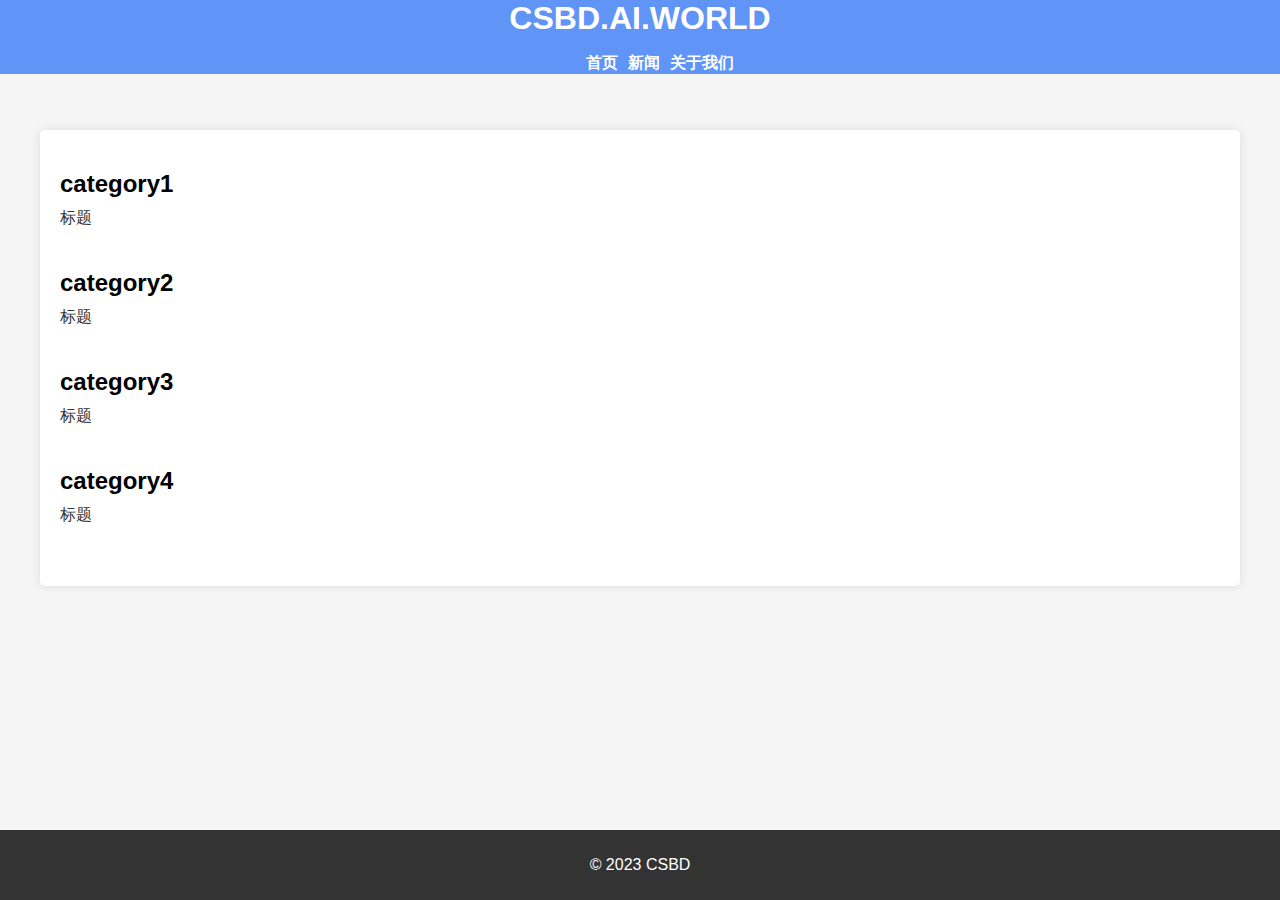
<file: news.html>
<!DOCTYPE html>
<html lang="en">
  <head>
    <meta charset="UTF-8" />
    <meta name="viewport" content="width=device-width, initial-scale=1.0" />
    <title>CSBD</title>
    <link rel="stylesheet" href="css/news.css" />
    <link rel="stylesheet" href="css/style.css" />
  </head>
  <body>
    <header>
      <div class="head">
        <h1>CSBD.AI.WORLD</h1>
        <nav>
          <ul>
            <li><a href="index.html">首页</a></li>
            <li><a href="news.html">新闻</a></li>
            <li><a href="about.html">关于我们</a></li>
          </ul>
        </nav>
      </div>
    </header>
    <!--主体部分-->
    <div class="main-content">
      <main class="news-list">
        <section id="category1">
          <h2>category1</h2>
          <ul>
            <li><a href="">标题</a></li>
          </ul>
        </section>
        <section id="category2">
          <h2>category2</h2>
          <ul>
            <li><a href="">标题</a></li>
          </ul>
        </section>
        <section id="category3">
          <h2>category3</h2>
          <ul>
            <li><a href="">标题</a></li>
          </ul>
        </section>
        <section id="category4">
          <h2>category4</h2>
          <ul>
            <li><a href="">标题</a></li>
          </ul>
        </section>
      </main>
    </div>

    <!--底部-->
    <footer>
      <div class="copyright">
        <p>&copy; 2023 CSBD</p>
      </div>
    </footer>
  </body>
</html>
</file>
<file: css/news.css>
/* 通用样式 */
body {
  font-family: Arial, sans-serif;
  margin: 0;
  padding: 0;
  background-color: #f5f5f5;
}

.main-content {
  display: flex;
  max-width: 1200px;
  margin: 0 auto;
  padding: 20px;
}

/* 新闻列表样式 */
.news-list {
  background-color: #fff;
  border: 20px;
  border-radius: 5px;
  padding: 20px;
  box-shadow: 0px 0px 10px rgba(0, 0, 0, 0.1);
  margin: 20px auto;
  width: 100%;
  text-align: left;
}

.news-list section {
  margin-bottom: 40px;
}

.news-list h2 {
  font-size: 24px;
  margin-bottom: 10px;
}

.news-list ul {
  list-style: none;
  padding: 0;
  margin: 0;
}

.news-list li {
  margin-bottom: 10px;
}

.news-list a {
  text-decoration: none;
  color: #333;
  transition: color 0.3s;
}

.news-list a:hover {
  color: #007bff;
}
</file>
<file: css/style.css>
/* 通用样式 */
body {
  font-family: Arial, sans-serif;
  margin: 0;
  padding: 0;
  background-color: #f5f5f5;
}

.container {
  max-width: 1200px;
  margin: 0 auto;
  padding: 0 20px;
}

/* 头部样式 */
header {
  background-color: #6094f7;
  color: #fff;
  padding: 0;
  text-align: center;
}

header h1 {
  margin: 0;
  border: 15px;
}

nav ul {
  list-style: none;
}

nav ul li {
  display: inline;
  padding-inline: 3px;
}

nav a {
  text-decoration: none;
  color: #fff;
  font-weight: bold;
  font-size: 16px;
}

nav a :hover {
  background-color: #f5f5f5;
  color: #333;
}

/* 区块样式 */
.section {
  background-color: #fff;
  border-radius: 5px;
  padding: 20px;
  box-shadow: 0px 0px 10px rgba(0, 0, 0, 0.1);
  margin: 20px auto;
  width: 90%;
  text-align: center;
}

.btn {
  background-color: #007bff;
  color: #fff;
  padding: 10px 20px;
  border-radius: 5px;
  text-decoration: none;
  display: inline-block;
  transition: background-color 0.3s;
}

.btn:hover {
  background-color: #0056b3;
}

/* 页脚样式 */
footer {
  background-color: #333;
  color: #fff;
  text-align: center;
  padding: 10px 0;
  position: absolute;
  bottom: 0;
  width: 100%;
}
</file>
